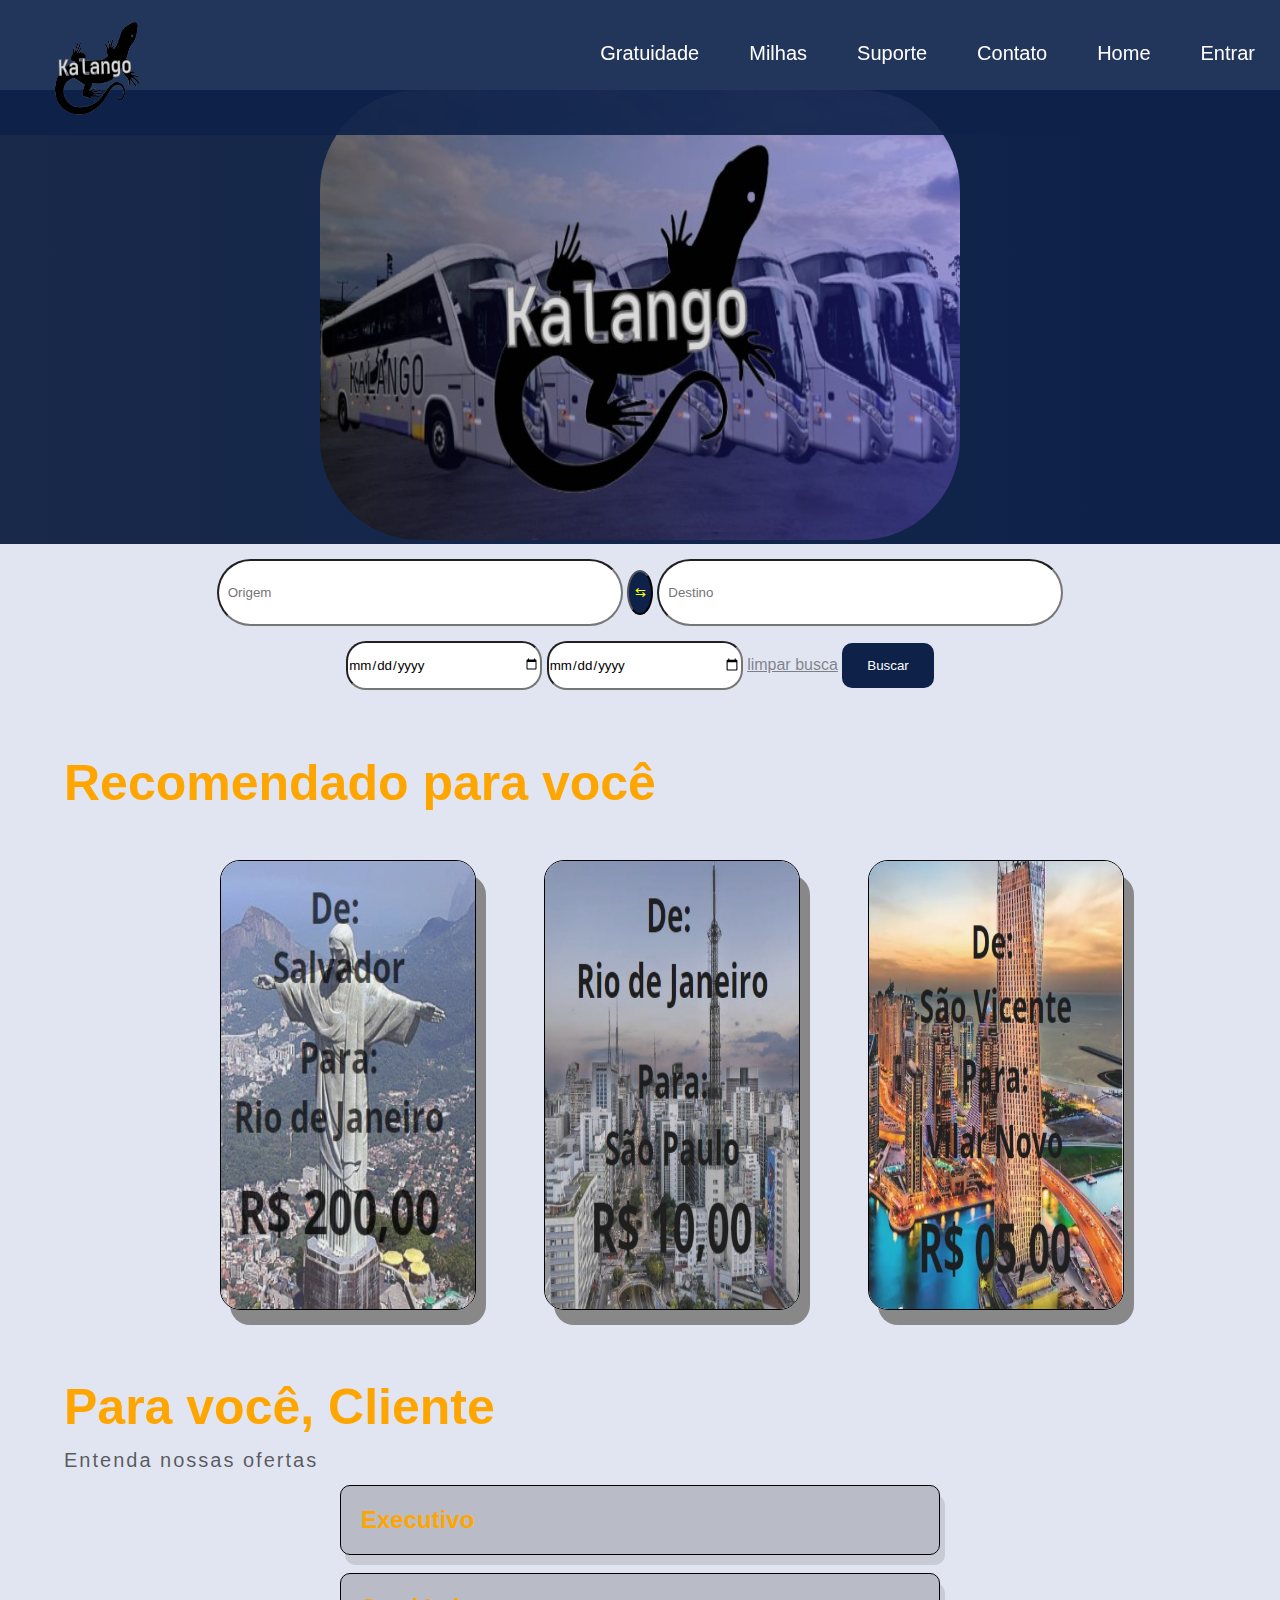
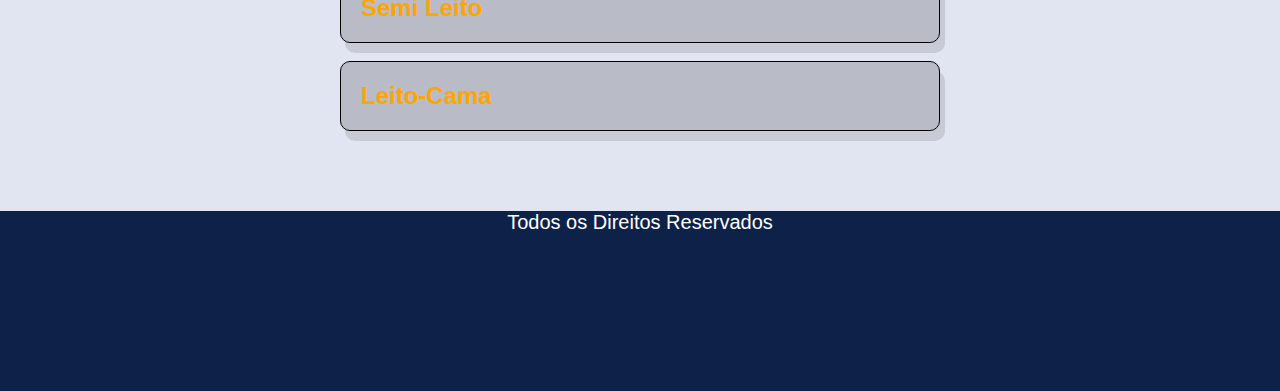
<file: Kalango/index.html>
<!DOCTYPE html>
<html lang="pt-br">
<head>
  <meta charset="UTF-8">
  <meta name="viewport" content="width=device-width, initial-scale=1.0">
  <link rel="shortcut icon" href="favicon-32x32.png" type="image/x-icon">
  <link rel="stylesheet" href="style.css">
  <title>Kalango - Inicio</title>
</head>
<body>
  <nav>
    <div id="menu">
      <button onclick="menuLogin.classList.toggle('hidden')" style="cursor: pointer;" >Entrar</button>
      <img onclick="location.reload()" style="cursor:pointer;" src="Kalango Logo.png" alt="logokalango.png">
      <a href="index.html">Home</a>
      <a href="contato.html">Contato</a>
      <a href="suporte.html">Suporte</a>
      <a href="milhas.html">Milhas</a>
      <a href="gratuidade.html">Gratuidade</a>
    </div>
  </nav>

  <div class="popup hidden">
    <div class="pop-items">
      <label for="usuario">Usuário</label>
        <input type="text" placeholder="Diego">
      
      <label for="senha">Senha</label>
        <input type="password" name="senha" id="senha">
        <br>
        <button>Logar</button>
    </div>
  </div>

  <section id="destinatario">
    <div class="img"><img src="Fundo.jpg" alt="Patio Kalango"></div>
    <span class="busca-passagem"> <input type="text" placeholder="Origem"> <button class="trocar" onclick="trocarLados()">⇆</button> <input type="text" placeholder="Destino"></span>
    <br>
    <span class="data-passagem">
      <input type="date" name="ida" id="ida">
      <input type="date" name="volta" id="volta">
       <span class="limpar" onclick="limparBuscar()">limpar busca</span>
      <button onclick="buscarPassagem()"><a href="passagens.html">Buscar</a></button>
    <span>
  </section>
  <h3>Recomendado para você</h3>
  <br>
  <br>
  <section id="ofertas">
    <article>
      <a href=""><img src="Promoção 1.jpg" alt="ba-rj"></a>
      <a href=""><img src="Promoção 2.jpg" alt="rj-sp"></a>
      <a href=""><img src="Promoção 3.jpg" alt="sv-vn"></a>
    </article>
  </section>
  <section id="tipos-classes">
    <h3>Para você, Cliente</h3>
    <p class="nossas-ofertas">Entenda nossas ofertas</p>
    <article onclick="menuExec.classList.toggle('hidden')" class="classes">
      <h4>Executivo</h4> 
      <p class="menu-exec hidden">Lorem ipsum dolor sit amet consectetur adipisicing elit. Tempore velit accusantium sunt totam ex quo aliquam quis iure harum eveniet? Culpa explicabo optio, quas et hic repellendus, dolore illo nostrum necessitatibus at ab dolorem odit.</p>
    </article>
    <br>
    <article onclick="menuSemi.classList.toggle('hidden')" class="classes">
      <h4>Semi Leito</h4>
      <p class="menu-semi hidden">Lorem ipsum dolor sit amet consectetur adipisicing elit. Laboriosam ipsam porro, iste sint rerum quos ducimus delectus assumenda, aspernatur ad nemo ex fugiat adipisci! Quibusdam cum magni dolores ab earum. Aliquam et natus quo incidunt doloribus voluptatum nobis? Libero alias dolor impedit unde provident exercitationem, tempore enim sunt vero ab!</p>
    </article>
    <br>
    <article onclick="menuLeito.classList.toggle('hidden')" class="classes">
      <h4>Leito-Cama</h4>
      <p class="menu-leito hidden">Lorem ipsum dolor sit amet consectetur adipisicing elit. Vero saepe hic fugiat aut explicabo unde veniam quam quos ab officia eveniet eum voluptas error optio quaerat tempora beatae quae, molestiae quibusdam perspiciatis veritatis nobis. Dicta vel porro ducimus, maxime corporis ipsam hic excepturi ea eius praesentium nostrum in animi aperiam? Nobis quis eaque culpa iusto sed recusandae dolorem soluta non modi! Est minus consequuntur eius nesciunt similique explicabo. Doloribus delectus laboriosam facilis nemo vel cum, quas alias maxime voluptas, laudantium ducimus. Iste tenetur ab reiciendis error ex minus libero reprehenderit ratione unde possimus iure, nesciunt ipsa animi, natus sint fugit.</p>
    </article>
  </section>
  
  <footer>
    <p>Todos os Direitos Reservados</p>
  </footer>



  <script src="script.js"></script>
</body>
</html>
</file>
<file: Kalango/style.css>
*{
  margin: 0;
  padding: 0;
  font-family: Helvetica;
}
body {
  background: #E1E5F2;
}


nav {
  width: 100%;
  height: 15vh;
  background: rgba(13, 33, 73,0.9);
  text-align: left;
  position: fixed;
}
nav img {
  height: 15vh;
  width: 10vw;
  margin-left: 3vw;
}

#menu a {
  display: inline-block;
  padding: 15px;
  margin: 10px;
  margin-top: 3vh;
  float: right;
  text-decoration: none;
  color: white;
  font-size: 20px;
}

#menu a:hover {
  background: rgba(26,26,26,1) ;
  color: #fff;
  border-radius: 10px;
}


#menu button {
  float: right;
  margin-top: 2vh;
  padding: 15px;
  margin: 10px;
  margin-top: 3vh;
  border-style: none;
  color: #fff;
  background: none;
  font-size: 20px;
}

#menu button:hover {
  background: rgba(26,26,26,1) ;
  border-radius: 10px;
  color: #fff;
}
#destinatario {
  padding-top: 7%;
  text-align: center;
}
#destinatario .img {
  display: block;
  background: linear-gradient(to left, #0D2149, #18294A);
}

#destinatario .img img {
  width: 50vw;
  height: 50vh;
  border-radius: 100px;
}

#destinatario .busca-passagem input {
width: 30vw;
height: 5vh;
border-radius: 100px;
margin-bottom: 15px;
margin-top: 15px;
padding: 1vh;
}
#destinatario .trocar {
  background: #0D2149;
  color:yellow;
  height: 5vh;
  width: 2vw;
  border-radius: 100%;
}
#destinatario .data-passagem input {
  width: 15vw;
  height: 5vh;
  border-radius: 20px;
}

#destinatario .data-passagem button {
  background: #0D2149;
  border-radius: 10px;
  padding: 15px;
  border-style: none;
}
#destinatario .data-passagem button a {
text-decoration: none;
display: inline;
padding: 10px;
color: #fff;
}
#destinatario .limpar {
  color: rgba(26,26,26,0.5);
  cursor: pointer;
  text-decoration: underline;
}
#ofertas {
  text-align: center;
}

 h3 {
  color: orange;
  font-size: 50px;
  margin-top: 5vw;
  margin-left: 5vw;
  margin-right: 5vw;
  margin-bottom: 1vw;
  
}
#ofertas img {
  width: 20vw;
  height: 50vh;
  margin-left: 5vw;
  border-radius: 20px;
  border: 1px solid black;
  box-sizing: border-box;
  box-shadow: 10px 15px #888888;
  cursor: pointer;
}


.hidden {
  display: none;
}

.classes {
 margin: 0 auto;
 width: 600px;
 background: rgba(26,26,26,0.2);
 padding: 20px;
 border-radius: 10px;
 border: 1px solid black;
 box-sizing: border-box;
 box-shadow: 5px 10px #2222;
  cursor: pointer;
}
.classes:hover {
  background: #e2e2e2;
}

.classes h4 {
  color: orange;
  text-transform: capitalize;
  font-size: 24px;
}

.seta {
  border: none;
  background: none;
  cursor: pointer;
  padding: 5px;
  color: #0D2149;
  font-size: 20px;
}

.seta:hover {
  background: rgba(26,26,26,0.2);
 border-radius: 100%;
}
.nossas-ofertas{
  margin-left: 5vw;
  margin-right: 5vw;
  margin-bottom: 1vw;
  color: rgba(26,26,26,0.7);
  font-size: 20px;
  letter-spacing: 0.1em;
}

.popup {
  width: 200px;
  height: 200px;
  position: fixed;
  background:  rgba(13, 33, 73,0.9);
  left: 85%;
  top: 15vh;
  text-align: center;
  border-radius: 15px;
}

.popup input {
  border-radius: 2px;
  padding: 5px;
}
.popup button {
  cursor: pointer;
  padding: 5px;
  border: none;
  background: none;
  color: orange;
  margin-top: 10px;
}
.popup button:hover {
  background: #fff;
  color: black;
}
.pop-items {
  color: white;
  margin-top: 20%;
}


footer {
  width: 100vw;
  height: 20vh;
  background: #0D2149;
  color: #fff;
  text-align: center;
  font-size: 20px;
  margin: 0;
}
footer p {
  text-align: center;
  margin-top: 80px;
}
</file>
